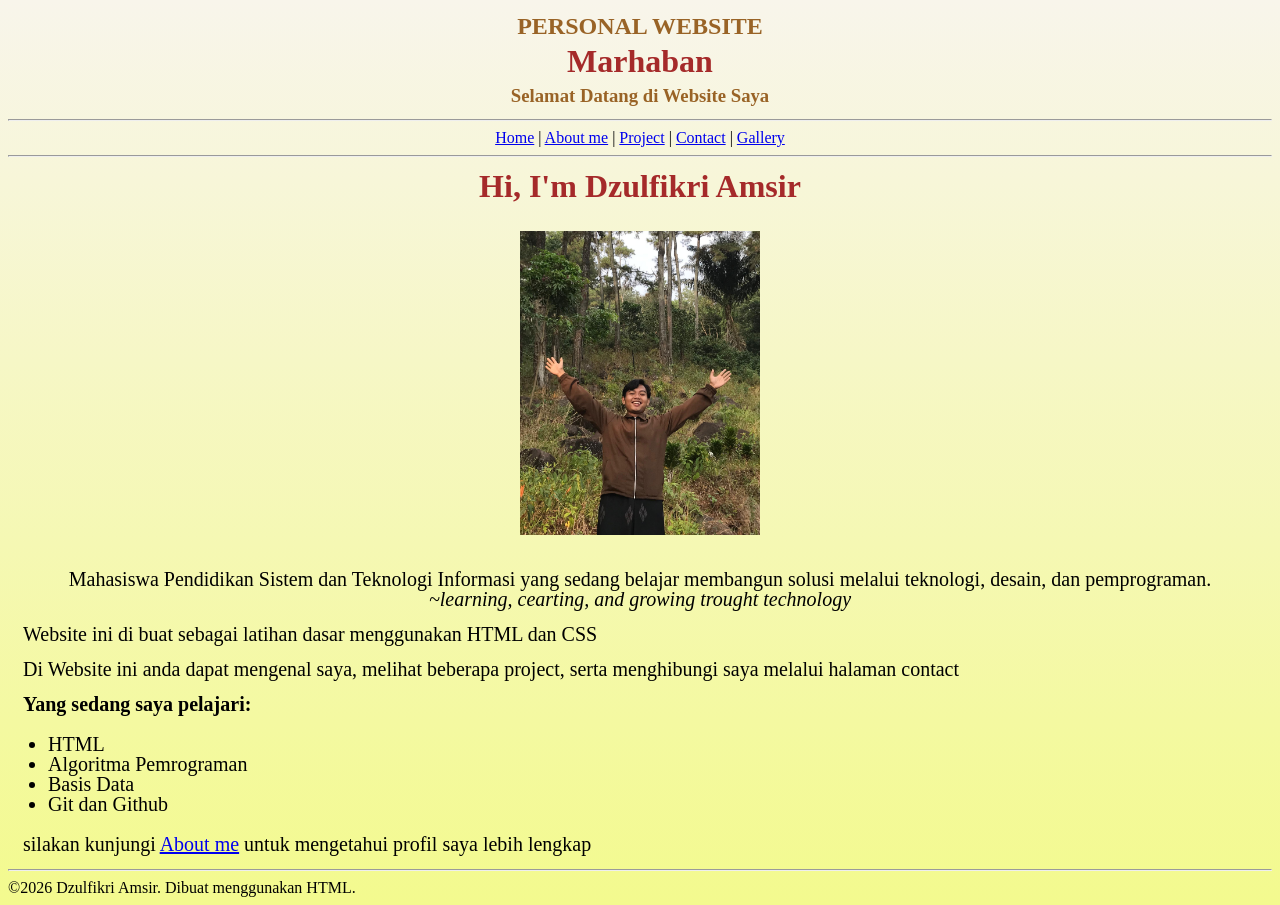
<file: index.html>
<!DOCTYPE html>
<html lang="id">
    <head>
        <meta charset="UTF-8">
        <title>Home</title>
        <link rel="stylesheet" href="style.css">
    </head>
    <body>
       <center>
        <h2 id="judul-website">PERSONAL WEBSITE</h2>
        <h1>Marhaban</h1>
        <h3>Selamat Datang di Website Saya</h3>
         <nav>
            <hr>
<a href="index.html">Home</a> |
<a href="00-about me.html">About me</a> |
<a href="00-project.html">Project</a> |
<a href="00-contact.html">Contact</a> |
<a href="00-gallery.html">Gallery</a>
</nav>
        <hr>
        <h1>Hi, I'm Dzulfikri Amsir</h1>
        <img
        src="assets/dzulfikri_.png"
        alt="Foto profil Dzulfikri"
        width="240"
        >
        <p>Mahasiswa Pendidikan Sistem dan Teknologi Informasi yang sedang belajar
            membangun solusi melalui teknologi, desain, dan pemprograman.
        <br> <em class="tagline">~learning, cearting, and growing trought technology </em></p>
    </center>
       <p>Website ini di buat sebagai latihan dasar menggunakan HTML dan CSS </p>
       <P>Di Website ini anda dapat mengenal saya, melihat beberapa project, serta 
        menghibungi saya melalui halaman contact
       </P>

       <p><strong>Yang sedang saya pelajari:</strong></p>
       <ul>
            <li>HTML</li>
            <li>Algoritma Pemrograman</li>
            <li>Basis Data</li>
            <li>Git dan Github</li>
        </ul>
        <p>silakan kunjungi
        <a href="00-about me.html">About me</a>
            untuk mengetahui profil saya lebih lengkap </p>
        <hr>
        ©2026 Dzulfikri Amsir. Dibuat menggunakan HTML.
       </body>
</html>
</file>
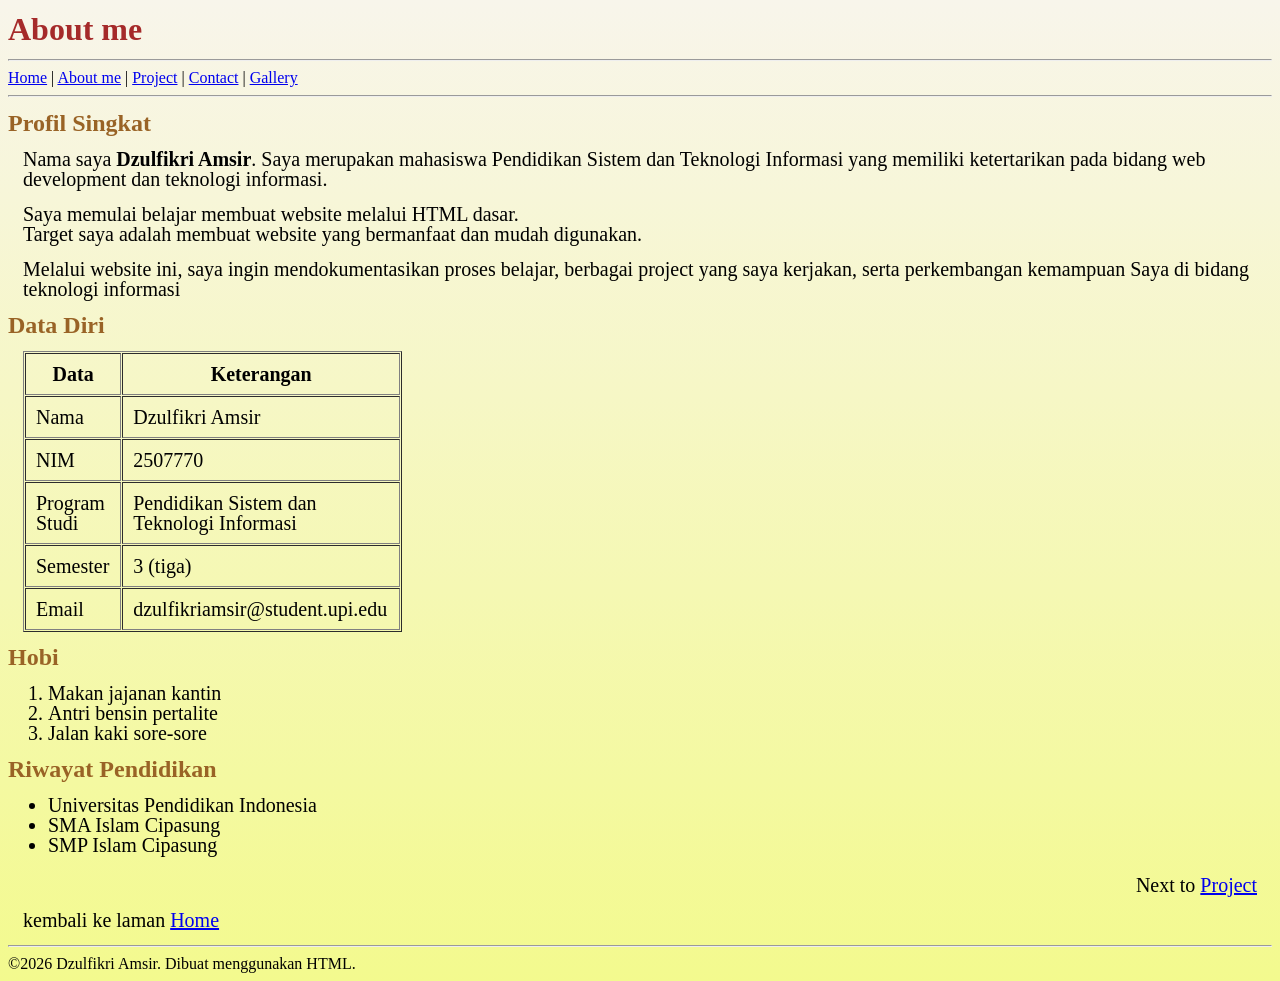
<file: 00-about me.html>
<!DOCTYPE html>
<html lang="id">
<head>
<meta charset="UTF-8">
<title>About me</title>
 <link rel="stylesheet" href="style.css">
</head>
<body>
<h1>About me</h1>
         <nav>
            <hr>
                <a href="index.html">Home</a> |
                <a href="00-about me.html">About me</a> |
                <a href="00-project.html">Project</a> |
                <a href="00-contact.html">Contact</a> |
                <a href="00-gallery.html">Gallery</a>
        </nav>
        <hr>
 <h2>Profil Singkat</h2>
                <P>Nama saya <Strong>Dzulfikri Amsir</Strong>. Saya merupakan mahasiswa 
                Pendidikan Sistem dan Teknologi Informasi yang memiliki ketertarikan pada
                bidang web development dan teknologi informasi. </P>
                <p>Saya memulai belajar membuat website melalui HTML dasar.
                <br>Target saya adalah membuat website yang bermanfaat dan mudah digunakan.
                </p>
                <p>Melalui website ini, saya ingin mendokumentasikan proses belajar, 
                berbagai project yang saya kerjakan, serta perkembangan kemampuan Saya
                di bidang teknologi informasi
                </p>
<h2>Data Diri</h2>
        <table border="1" cellspacing="1" cellpadding="10" width="30%">
                <tr>
                <td> <strong><center>Data</center></strong> </td>
                <td><strong><center>Keterangan</center></strong> </td>
                </tr>

                <tr>
                <td>Nama</td>
                <td>Dzulfikri Amsir</td>
                </tr>
                
                <tr>
                <td>NIM</td>
                <td>2507770</td>
                </tr>

                <tr>
                <td>Program Studi</td>
                <td>Pendidikan Sistem dan Teknologi Informasi</td>
                </tr>

                <tr>
                <td>Semester</td>
                <td>3 (tiga)</td>
                </tr>

                <tr>
                <td>Email</td>
                <td>dzulfikriamsir@student.upi.edu</td>
                </tr>
      </table>
<h2>Hobi</h2>
        <ol>
        <li>Makan jajanan kantin</li>
        <li>Antri bensin pertalite</li>
        <li>Jalan kaki sore-sore</li>
        </ol>
<h2>Riwayat Pendidikan</h2>
        <ul>
        <li>Universitas Pendidikan Indonesia</li>
        <li>SMA Islam Cipasung</li>
        <li>SMP Islam Cipasung</li>
        </ul>
        
        <p style="text-align: right"> Next to <a href="00-project.html">Project</a> </p>
        <p> kembali ke laman
                 <a href="index.html">Home</a> 
        </p>
        <hr>
        ©2026 Dzulfikri Amsir. Dibuat menggunakan HTML.
</body>
</html>
</file>
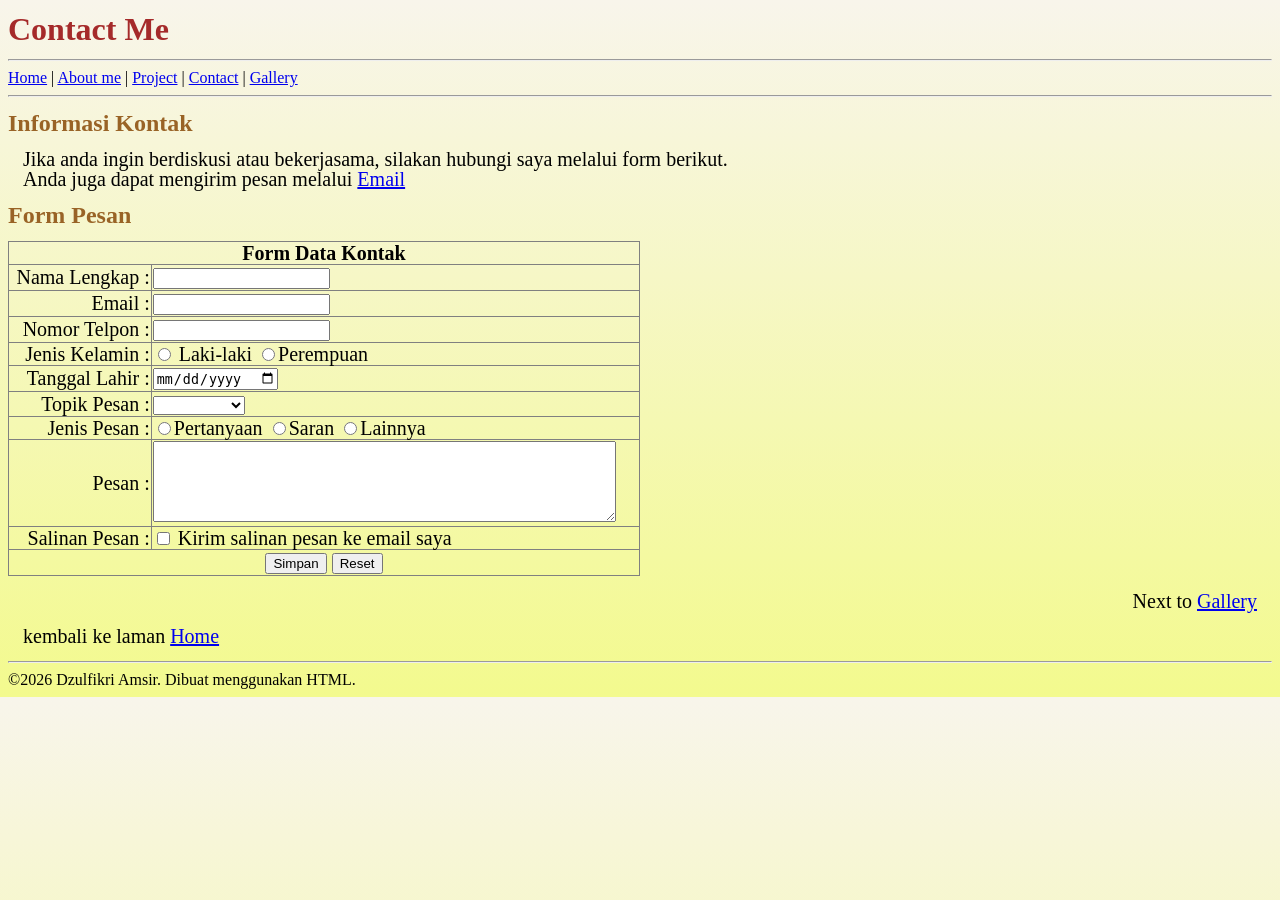
<file: 00-contact.html>
<!DOCTYPE html>
<html lang="id">
    <head>
        <meta charset="UTF-8">
        <title>Contact</title>
         <link rel="stylesheet" href="style.css">
    </head>
    <body>
        <h1>Contact Me</h1>
         <nav>
        <hr>
            <a href="index.html">Home</a> |
            <a href="00-about me.html">About me</a> |
            <a href="00-project.html">Project</a> |
            <a href="00-contact.html">Contact</a> |
                <a href="00-gallery.html">Gallery</a>
        </nav>
        <hr>
        <h2>Informasi Kontak</h2>
        <p>Jika anda ingin berdiskusi atau bekerjasama, silakan hubungi saya melalui 
            form berikut.
            <br>
            Anda juga dapat mengirim pesan melalui 
            <a href="https://mail.google.com/mail/u/0/#inbox">Email</a>
        </p>
        <h2>Form Pesan</h2>
     <form>
         <table border="1px solid black" width="50%" style="border-collapse: 
                         collapse; margin: 0">
            <tr>
                <td label="Form Data Kontak" colspan="2"><center>
                    <strong>Form Data Kontak</strong>
                </center></td>
            </tr>   
            <tr>
               <td style="text-align: right">Nama Lengkap :</td>
               <td><input type="text" name="nama" /></td>
            </tr>
            <tr>
               <td style="text-align: right">Email :</td>
               <td><input type="email" name="email" /></td>
            </tr>
            <tr>
               <td style="text-align: right">Nomor Telpon :</td>
               <td><input type="password" name="password" /></td>
            </tr>
            <tr>
               <td style="text-align: right">Jenis Kelamin :</td>
               <td><input type="radio" name="jk" value="L" />
                Laki-laki <input type="radio" name="jk" value="P" />Perempuan</td>
            </tr>
            <tr>
               <td style="text-align: right">Tanggal Lahir :</td>
               <td><input type="date" /></td>
            </tr>
            <tr>
                <td style="text-align: right">Topik Pesan :</td>
                <td>
                    <select name="Topik Pesan">
                    <option></option>
                    <option value="D">Diskusi</option>
                    <option value="KS">Kerja Sama</option>
                     </select>
                </td>
            </tr>
            <tr>
                <td style="text-align: right">Jenis Pesan :</td>
                <td>
                    <input type="radio" name="jp" value="P" />Pertanyaan 
                    <input type="radio" name="jp" value="S" />Saran
                    <input type="radio" name="jp" value="L" />Lainnya
                </td>
            </tr>
            <tr>
                <td style="text-align: right">Pesan :</td>
                <td><textarea name="pesan" rows="5" cols="55"></textarea></td>
            </tr>
            <tr>
                <td style="text-align: right">Salinan Pesan :</td>
                <td><input type="checkbox" name="Salinan Pesan" value="Salinan Pesan" />
                    Kirim salinan pesan ke email saya 
                </td>
            <tr>
               <td colspan="2" style="text-align: center">
                  <input type="submit" value="Simpan" />
                  <input type="reset" value="Reset" />
               </td>
            </tr>
         </table>
      </form>
      
        <p style="text-align: right"> Next to <a href="00-gallery.html">Gallery</a> 
        </p>
        <p> kembali ke laman
                 <a href="index.html">Home</a> 
        </p>
       <hr>
        ©2026 Dzulfikri Amsir. Dibuat menggunakan HTML.
</body>
</html>
</file>
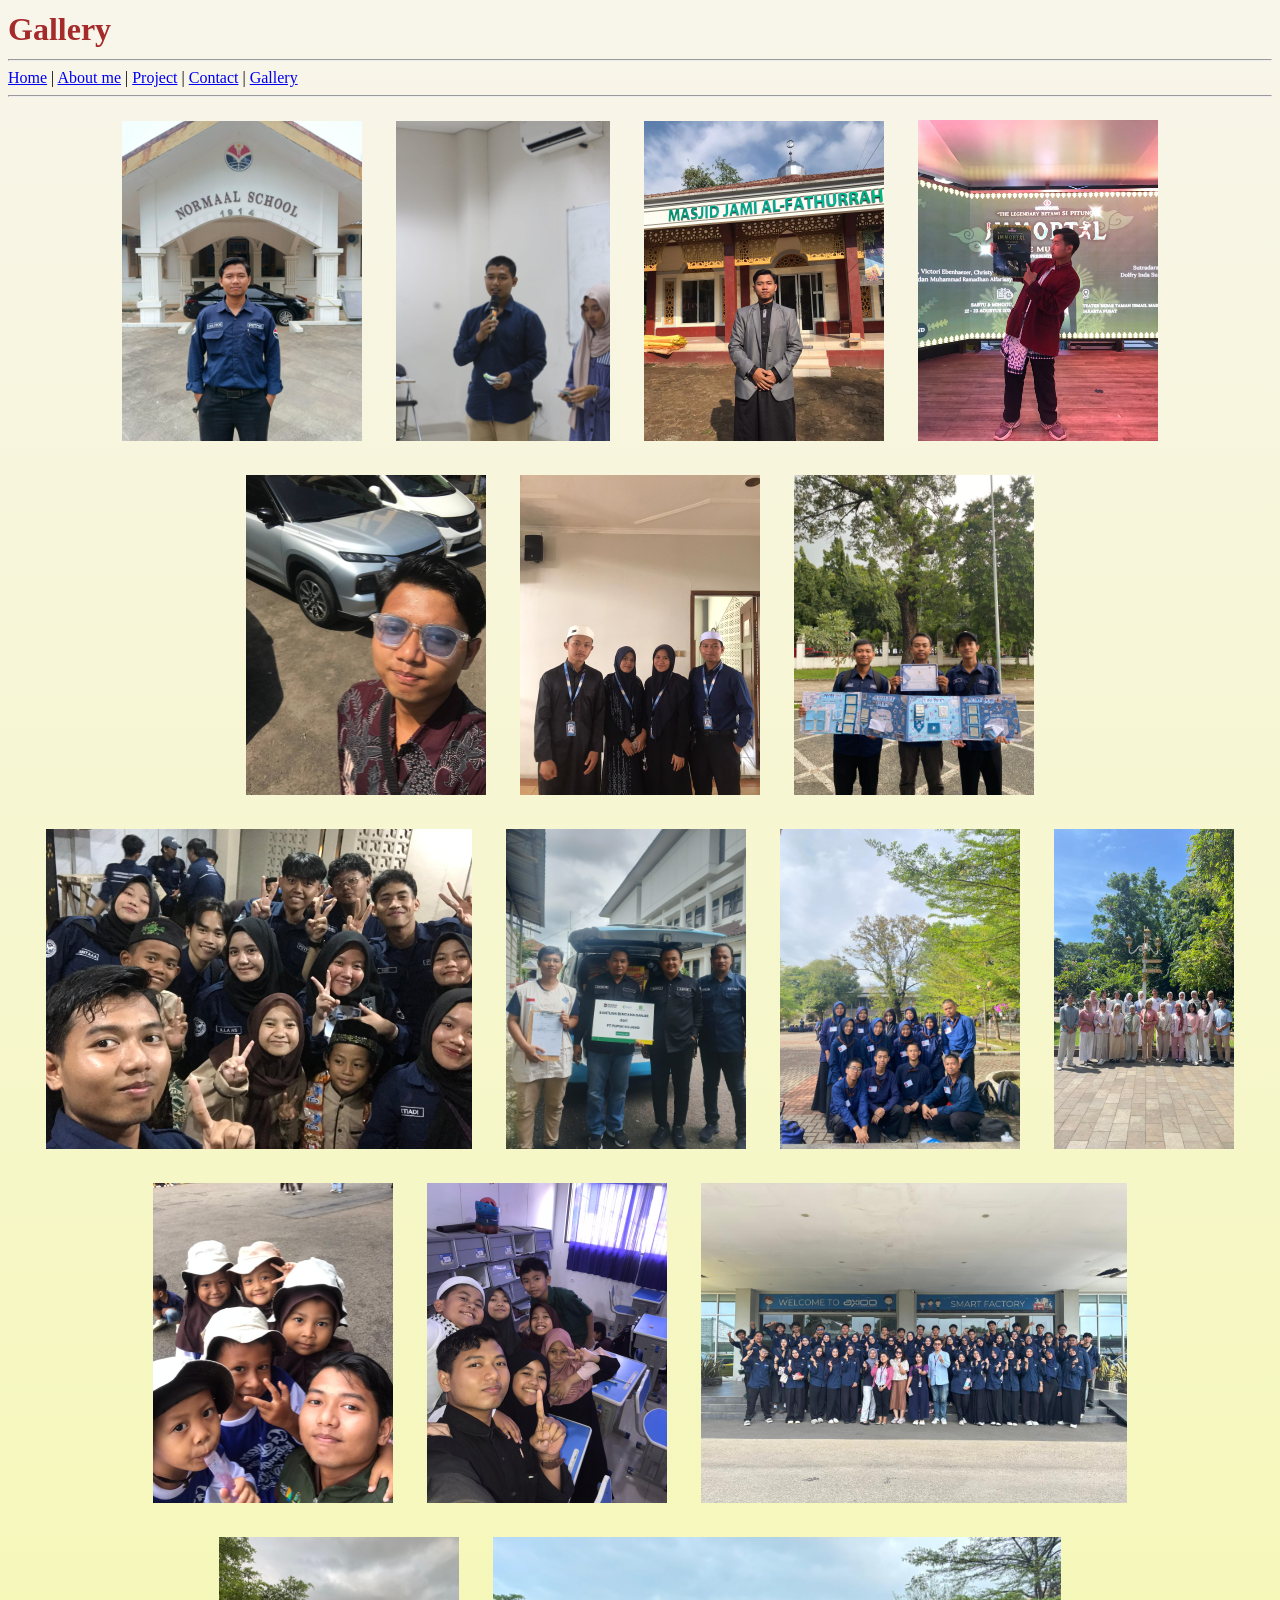
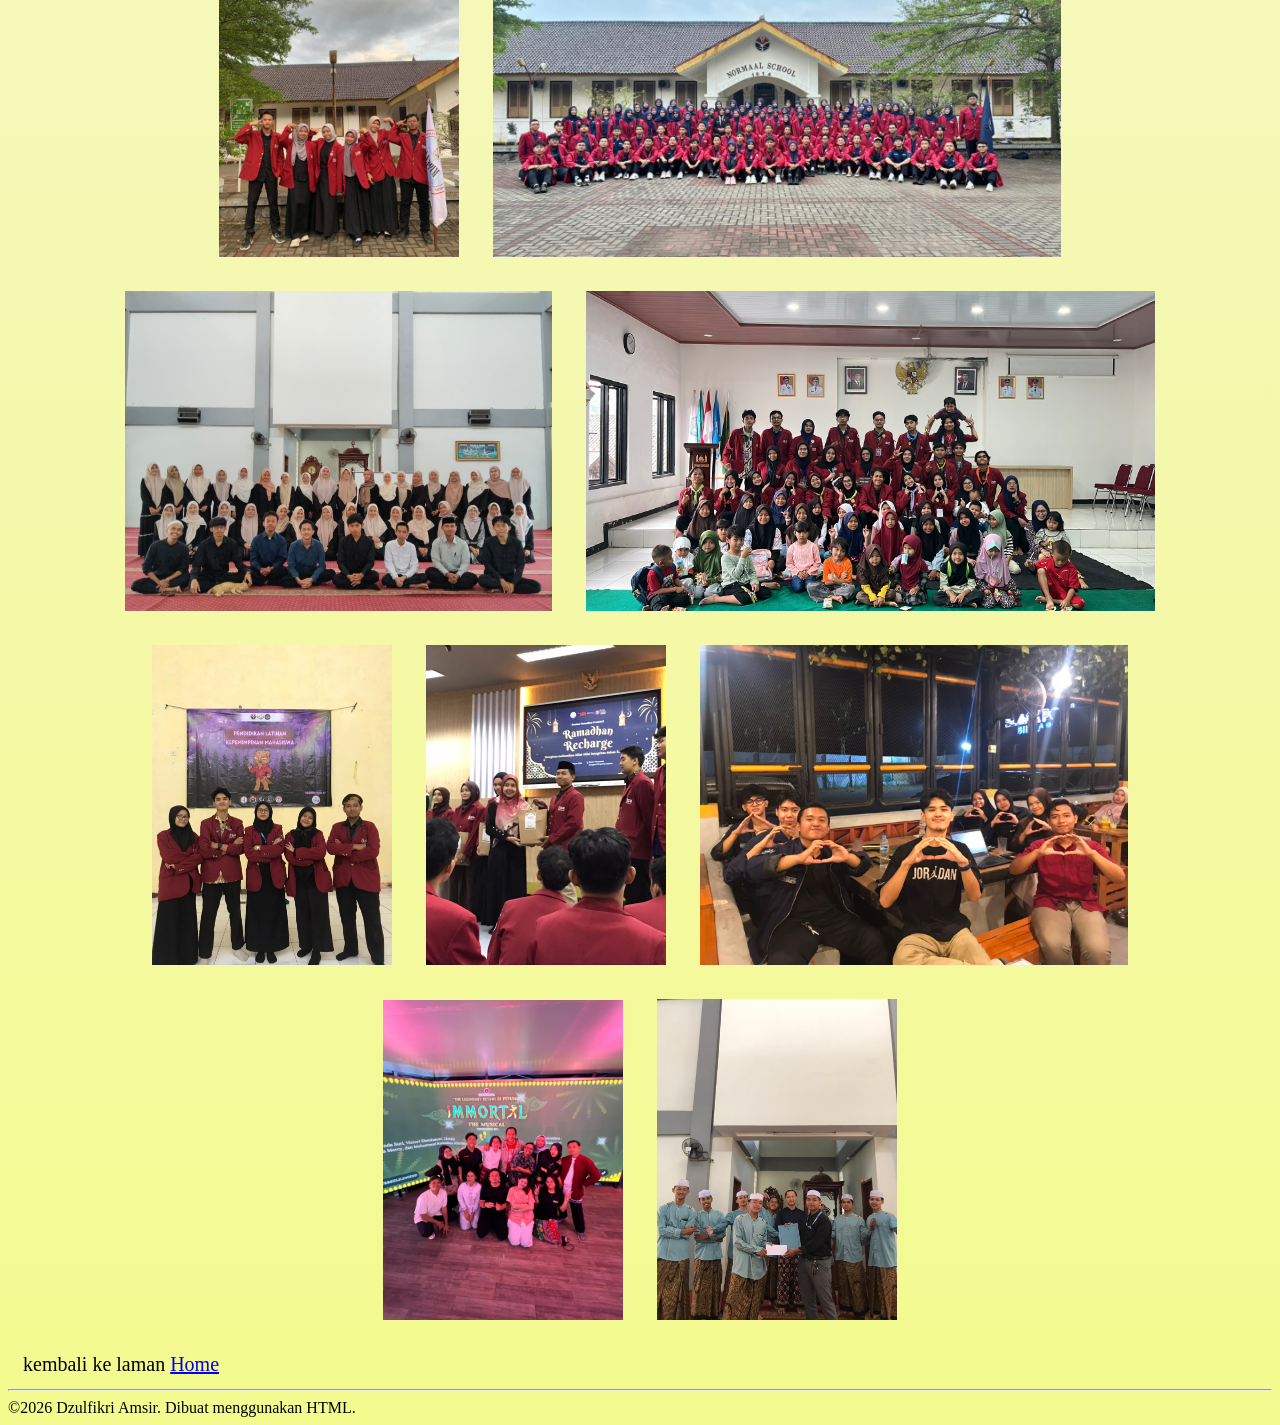
<file: 00-gallery.html>
<!DOCTYPE html>
<html lang="id">
<head>
<meta charset="UTF-8">
<title>Gallery</title>
 <link rel="stylesheet" href="style.css">
</head>
<body class="halaman-galeri">
        <h1>Gallery</h1>
    <nav>
            <hr>
<a href="index.html">Home</a> |
<a href="00-about me.html">About me</a> |
<a href="00-project.html">Project</a> |
<a href="00-contact.html">Contact</a> |
<a href="00-gallery.html">Gallery</a>
</nav>
        <hr>
        <center>
<img
        src="assets/00 Bajang.jpeg"
        alt="Foto Dzulfikri"
        width="240"
        >
<img
        src="assets/00 RnD.jpeg"
        alt="Foto Dzulfikri"
        height="320"
        >
<img
        src="assets/00 Idul Fitri.jpeg"
        alt="Foto Dzulfikri"
        width="240"
        >
<img
        src="assets/00 immortal.jpeg"
        alt="Foto Dzulfikri"
        width="240"
        >
<img
        src="assets/00 selfie kacamata.jpeg"
        alt="Foto Dzulfikri"
        width="240"
        >
<img
        src="assets/00 Acara-Tutorial.jpeg"
        alt="Foto Dzulfikri"
        width="240"
        >
<img
        src="assets/00 Awards PP.jpeg"
        alt="Foto Dzulfikri"
        width="240"
        >
<img
        src="assets/00 Berlian.jpeg"
        alt="Foto Dzulfikri"
        height="320"
        >
<img
        src="assets/00 BMKu.jpeg"
        alt="Foto Dzulfikri"
        width="240"
        >
<img
        src="assets/00 Cloud Enginer.jpeg"
        alt="Foto Dzulfikri"
        width="240"
        >
<img
        src="assets/00 Edutrip.jpeg"
        alt="Foto Dzulfikri"
        height="320"
        >
<img
        src="assets/00 Jambore DU.jpeg"
        alt="Foto Dzulfikri"
        width="240"
        >
<img
        src="assets/00 Kamran.jpeg"
        alt="Foto Dzulfikri"
        width="240"
        >
<img
        src="assets/00 KI.jpeg"
        alt="Foto Dzulfikri"
        height="320"
        >
<img
        src="assets/00 P2M LEPPIM.jpeg"
        alt="Foto Dzulfikri"
        width="240"
        >
<img
        src="assets/00 Pengurus HIMA.jpeg"
        alt="Foto Dzulfikri"
        height="320"
        >
<img
        src="assets/00 Pengurus Tutorial.jpeg"
        alt="Foto Dzulfikri"
        height="320""
        >
<img
        src="assets/00 PLKM-Kantor Desa.JPG"
        alt="Foto Dzulfikri"
        height="320"
        >
<img
        src="assets/00 PLKM-sekre.jpeg"
        alt="Foto Dzulfikri"
        width="240"
        >
<img
        src="assets/00 Ramadhan Recharge.jpeg"
        alt="Foto Dzulfikri"
        width="240"
        >
<img
        src="assets/00 ROTASI-sekre.jpeg"
        alt="Foto Dzulfikri"
        height="320"
        >
<img
        src="assets/00 SM-Immortal.jpeg"
        alt="Foto Dzulfikri"
        width="240"
        >
<img
        src="assets/00 Tutorial-Hadroh.jpeg"
        alt="Foto Dzulfikri"
        width="240"
        >
         </center>
<p> kembali ke laman
                 <a href="index.html">Home</a> 
        </p>
        <hr>
        ©2026 Dzulfikri Amsir. Dibuat menggunakan HTML.
</body>
</html>
</file>
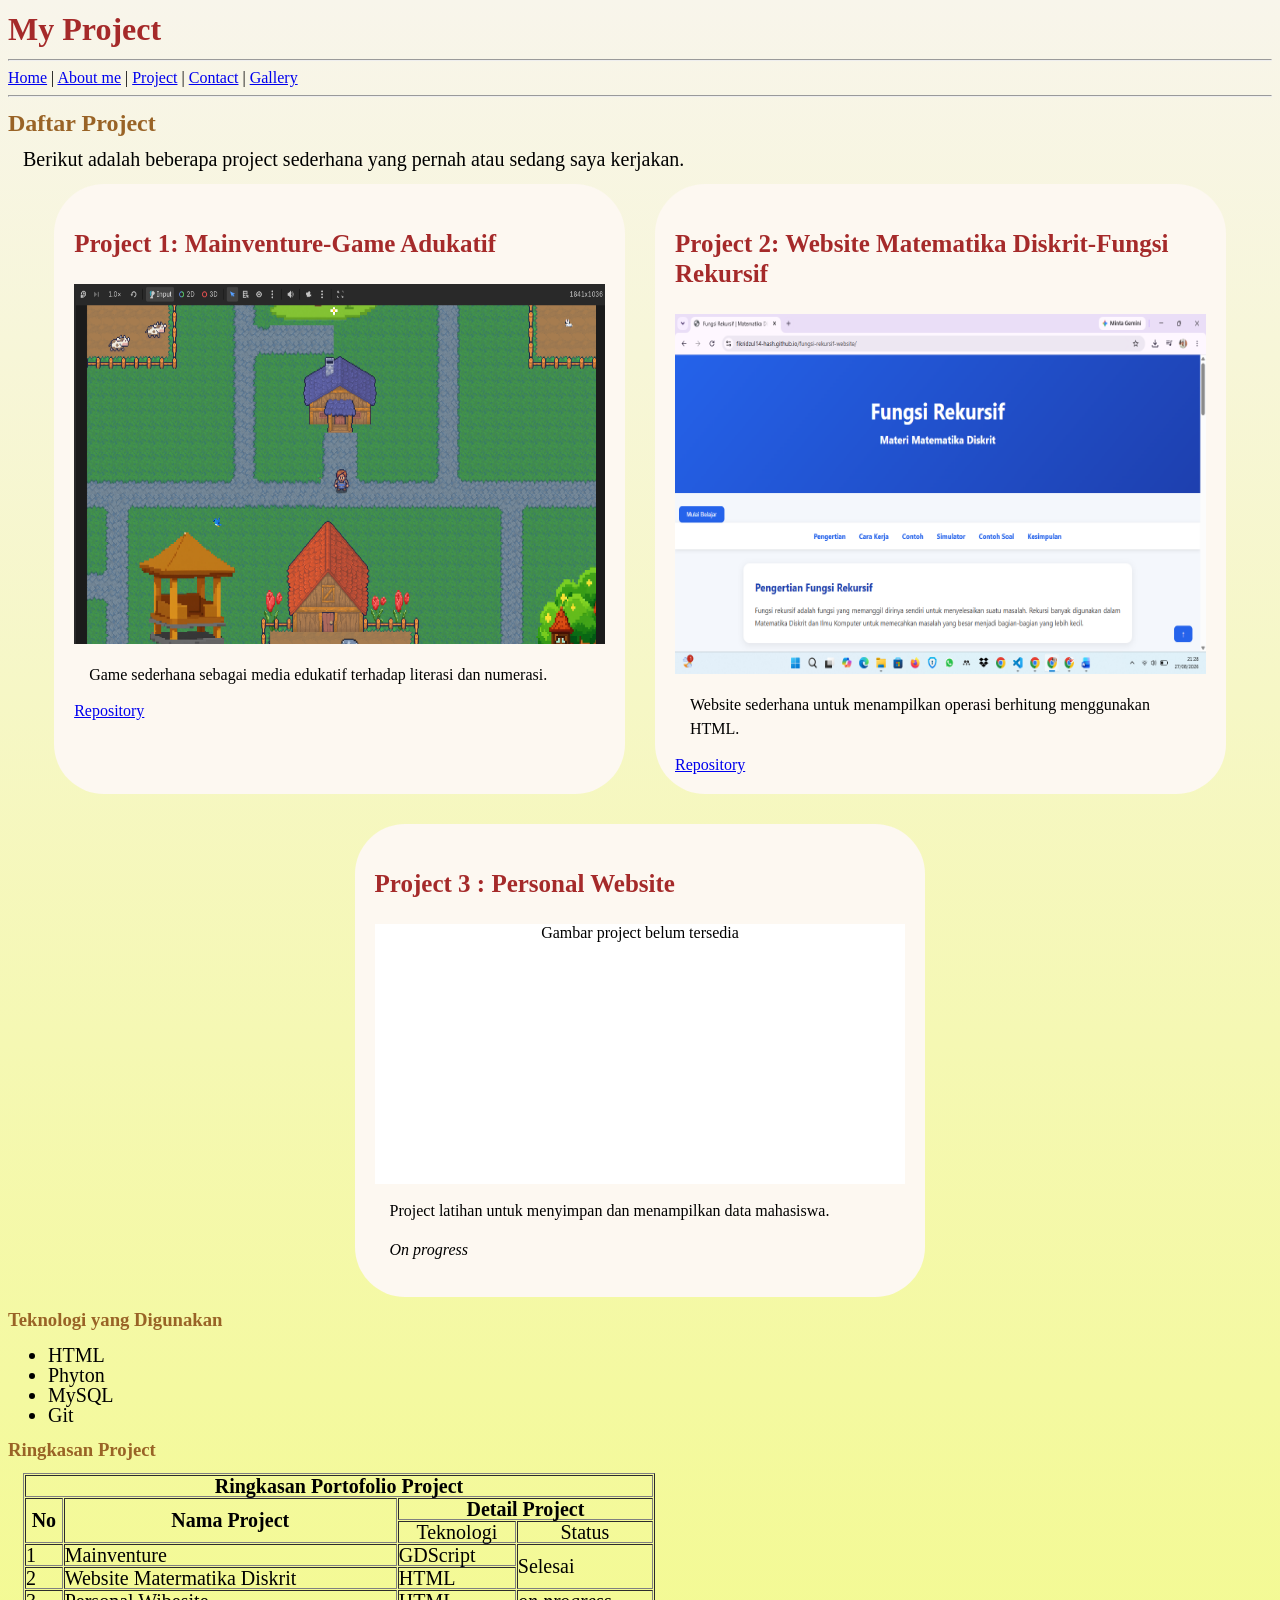
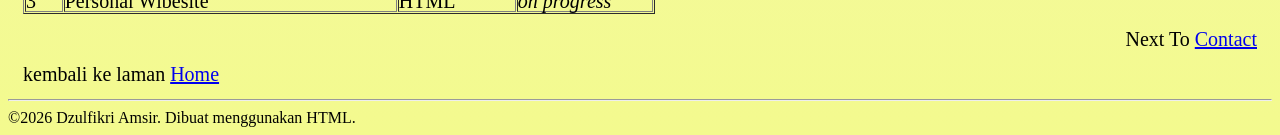
<file: 00-project.html>
<!DOCTYPE html>
<html lang="id">
<head>
<meta charset="UTF-8">
<title>Project</title>
 <link rel="stylesheet" href="style.css">
</head>
<body> 
<h1>My Project</h1>
         <nav>
            <hr>
                <a href="index.html">Home</a> |
                <a href="00-about me.html">About me</a> |
                <a href="00-project.html">Project</a> |
                <a href="00-contact.html">Contact</a> |
                <a href="00-gallery.html">Gallery</a>
        </nav>
        <hr>
 <h2>Daftar Project</h2>
        <p>Berikut adalah beberapa project sederhana yang pernah atau sedang saya kerjakan.</p>

<div class="daftar-project">

    <div class="kartu-project">
        <h3>Project 1: Mainventure-Game Adukatif</h3>

        <img
            src="assets/mainventure.png"
            alt="Tampilan game Mainventure"
            class="gambar-project"
        >

        <p>Game sederhana sebagai media edukatif terhadap literasi dan numerasi.</p>

        <a href="https://github.com/ceceaj/Project-UAS-2B">
            Repository
        </a>
    </div>

    <div class="kartu-project">
        <h3>Project 2: Website Matematika Diskrit-Fungsi Rekursif</h3>

        <img
            src="assets/Fungsi Rekursif.png"
            alt="Tampilan website Fungsi Rekursif"
            class="gambar-project"
        >

        <p>Website sederhana untuk menampilkan operasi berhitung menggunakan HTML.</p>

        <a href="https://fikridzul14-hash.github.io/fungsi-rekursif-website/">
            Repository
        </a>
    </div>

    <div class="kartu-project">
        <h3>Project 3 : Personal Website</h3>

        <div class="area-gambar">
            Gambar project belum tersedia
        </div>

        <p>Project latihan untuk menyimpan dan menampilkan data mahasiswa.</p>

        <p><em>On progress</em></p>
    </div>

</div>
<h3>Teknologi yang Digunakan</h3>
        <ul>
                <li>HTML</li>
                <li>Phyton</li>
                <li>MySQL</li>
                <li>Git</li>
        </ul>
<h3>Ringkasan Project</h3>
        <table border="1" cellspacing="1.5" cellpadding="0" width="50%">
                <tr>
                <td label="..." colspan="4">
                <center><strong>Ringkasan Portofolio Project </strong></center>
                </td>
                </tr>
                <tr>
                       
                       <td label="..." rowspan="2"> <strong><center>No</center></strong></td>
                       <td label="..." rowspan="2"> <strong><center>Nama Project</center></strong></td>
                       <td label="..." colspan="2"> <strong><center>Detail Project</center></strong></td> 
                       
                </tr>
                <tr>
                        <td><center>Teknologi</center></td>
                        <td><center>Status</center></td>
                </tr>
                <tr>
                        <td>1</td>
                        <td>Mainventure</td>
                        <td>GDScript</td>
                        <td label="..." rowspan="2">Selesai</td>
                </tr>
                <tr>
                        <td>2</td>
                        <td>Website Matermatika Diskrit</td>
                        <td>HTML</td>
                        
                </tr>
                <tr>
                        <td>3</td>
                        <td>Personal Wibesite</td>
                        <td>HTML</td>
                        <td><em>on progress</em></td>
                </tr>

        </table>
        
         <p align="right">Next To
                <a href="00-contact.html">Contact</a>
        </p>
        <p> kembali ke laman
                 <a href="index.html">Home</a> 
        </p>
        <hr>
        ©2026 Dzulfikri Amsir. Dibuat menggunakan HTML.
</body>
</html>
</file>
<file: style.css>
body {
    background: linear-gradient(to bottom,#f8f5eb,#f3fa8e)
}

h1{
    color : brown
}

h2, h3 {
    color: #996326;
}
h1, h2, h3 {
    line-height: 0.5;
}

p, ul, li, ol, table {
    color: black;
    font-size: 20px;
    line-height: 1;
} 

p, table, img {
    padding: 0px;
    margin: 15px;
}

nav a {
    display:inline;
} 

.wadah {
    display: flex;
    flex-direction: row;
    justify-content: center;
    align-items: center;
    gap: 20px;
}

.daftar-project {
    display: flex;
    flex-direction: row;
    justify-content: center;
    align-items: stretch;
    flex-wrap: wrap;
    gap: 30px;
}

.kartu-project {
    width: 42%;
    padding: 20px;
    background-color: #fdf8f1;
    border-radius: 50px;
    transition: transform 0.3s ease, box-shadow 0.3s ease;
}

.kartu-project:hover {
    transform: translateY(-8px) scale(1.02);
    box-shadow: 0 8px 15px rgba(0, 0, 0, 0.2);
}
/* Judul project */
.kartu-project h3 {
    color: brown;
    font-size: 25px;
    text-align: left;
    line-height: 1.2;
}

.gambar-project {
    width: 100%;
    height: 360px;
    background-color: rgb(236, 169, 169);
    margin: 0;
    padding: 0;
}

.area-gambar {
    width: 100%;
    height: 260px;
    background-color: white;
    text-align: center;
}

/* Deskripsi project */
.kartu-project p {
    color: black;
    font-size: 16px;
    line-height: 1.5;
}
/* Animasi halaman Galeri dibuka */
.halaman-galeri {
    animation: muncul 2s ease-out;
}

@keyframes muncul {
    from {
        opacity: 0;
        transform: translateY(15px);
    }

    to {
        opacity: 1;
        transform: translateY(0);
    }
}
</file>
